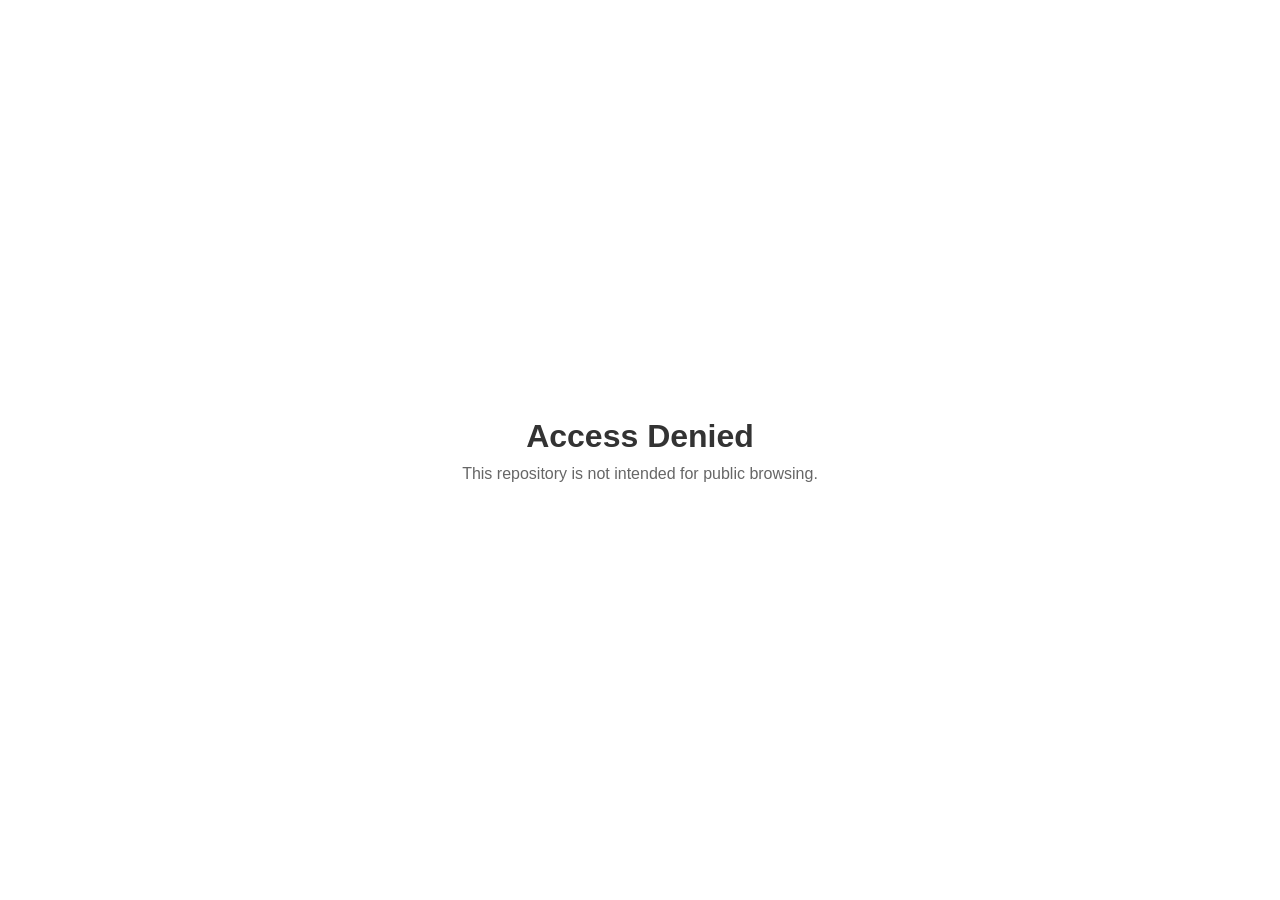
<file: index.html>
<!DOCTYPE html>
<html lang="en">
<head>
    <meta charset="utf-8">
    <meta name="viewport" content="width=device-width, initial-scale=1">
    <title>Access Denied</title>
    <style>
        body {
            margin: 0;
            font-family: Arial, sans-serif;
            background: #ffffff;
            color: #333333;
            display: flex;
            justify-content: center;
            align-items: center;
            height: 100vh;
            text-align: center;
        }

        .box {
            max-width: 400px;
            padding: 20px;
        }

        h1 {
            margin: 0 0 10px 0;
            font-size: 2em;
        }

        p {
            margin: 0;
            color: #666666;
        }
    </style>
</head>
<body>
    <div class="box">
        <h1>Access Denied</h1>
        <p>This repository is not intended for public browsing.</p>
    </div>
</body>
</html>
</file>
